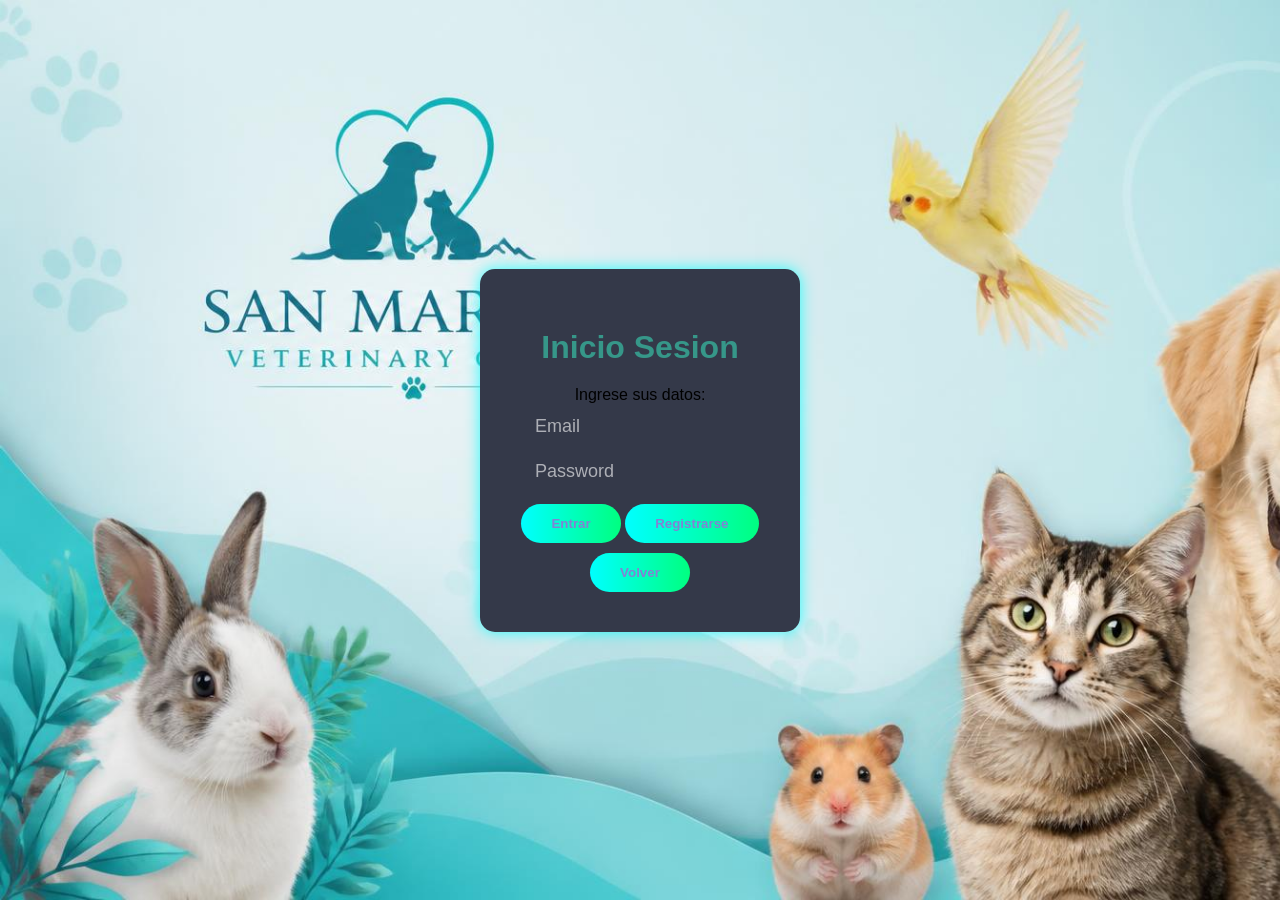
<file: login.html>
<!DOCTYPE html>
<html lang="en">
<head>
    <meta charset="UTF-8">
    <meta name="viewport" content="width=device-width, initial-scale=1.0">
    <title>Login-Vet</title>
    <link rel="stylesheet" href="css/loginstyle.css">
</head>
    
<body>
    
    <form name="formulario-login" id = "login">
        

        <div class ="form-login">
            <h1>Inicio Sesion</h1>
            <p>Ingrese sus datos:</p>
        <div class = "email-box">
        <input type="text" required id="email" placeholder="Email">
        </div>
        <div class = "password-box">
            <input type="password" required id="password" placeholder="Password">
        </div>
        <button class = "entrar-btn" type="submit">Entrar</button>
        <button type="button" class="registrar-btn" onclick="location.href='registro.html'">Registrarse</button>
        <button type="button" class="volver-btn" onclick="location.href='index.html'">Volver</button>
        </div>
        
    </form>
</body>
<script src="js/validacionloginadmin.js"></script>
</html>
</file>
<file: css/loginstyle.css>
*{
    margin: 0;
    padding: 0;
    box-sizing: border-box;
    font-family: Arial, Helvetica, sans-serif;
}

body{
    background-color: #f0fdf4;
    display: flex;
    justify-content: center;
    align-items: center;
    min-height: 100vh;
    background-image: url('../img/fondologin.jpg');
    background-size: cover;
}

.form-login{
    background-color: rgb(52, 57, 73);
    padding: 40px;
    border-radius: 15px;
    box-shadow: 0 0 15px rgba(0, 255, 255, 0.822);
    width: 320px;
    text-align: center;
}


h1{
    color: #369789;
    margin: 20px 0;
}

.email-box input{
    width: 100%;
    padding: 12px 15px;
    background: none;
    border: none;
    outline: none;
    color: white;
    font-size: 18px;
    border-radius: 2px solid rgba(36, 170, 170, 0.3);
}

.email-box input::placeholder{
    color: rgba(255, 255, 255, 0.6);
}

.password-box input{
    width: 100%;
    padding: 12px 15px;
    background: none;
    border: none;
    outline: none;
    color: white;
    font-size: 18px;
    border-radius: 2px solid rgba(36, 170, 170, 0.3);
}

.password-box input::placeholder{
    color: rgba(255, 255, 255, 0.6);
}

.password-box input:focus{
    border-color: #00ffff;
    box-shadow: 0 5px 15px rgba(0, 255, 255, 0.3);
}

.email-box input:focus{
    border-color: #00ffff;
    box-shadow: 0 5px 15px rgba(0, 255, 255, 0.3);
}

.email-box span{
    position: absolute;
    top: 50%;
    left: 15px;
    color: rgba(255, 255, 225, 0.5);
    font-size: 16px;
    pointer-events: none;
    transition: 0.4s;
    transform: translateY(-50%);
}

.email-box input:focus ~ span,
.email-box input:not(:placeholder-shown) + span{
    top: -5px;  
    font-size: 12px;
    color: #00ffff;
}

.entrar-btn, .registrar-btn, .volver-btn {
    background: linear-gradient(90deg, #00ffff,#00ff80);
    border: none;
    padding: 12px 30px;
    border-radius: 25px;
    color: rgb(130, 130, 212);
    font-weight: bold;
    cursor: pointer;
    transition: 0.4s;
    margin-top: 10px;
}

.entrar-btn:hover{
    background: linear-gradient(90deg, #00ff80,#00ffff);
    box-shadow: 0.5px 15px #5f9979;
}

.registrar-btn:hover{
    background: linear-gradient(90deg, #00ff80,#00ffff);
    box-shadow: 0.5px 15px #5f9979;
}

.volver-btn:hover{
    background: linear-gradient(90deg, #00ff80,#00ffff);
    box-shadow: 0.5px 15px #5f9979;
}
</file>
